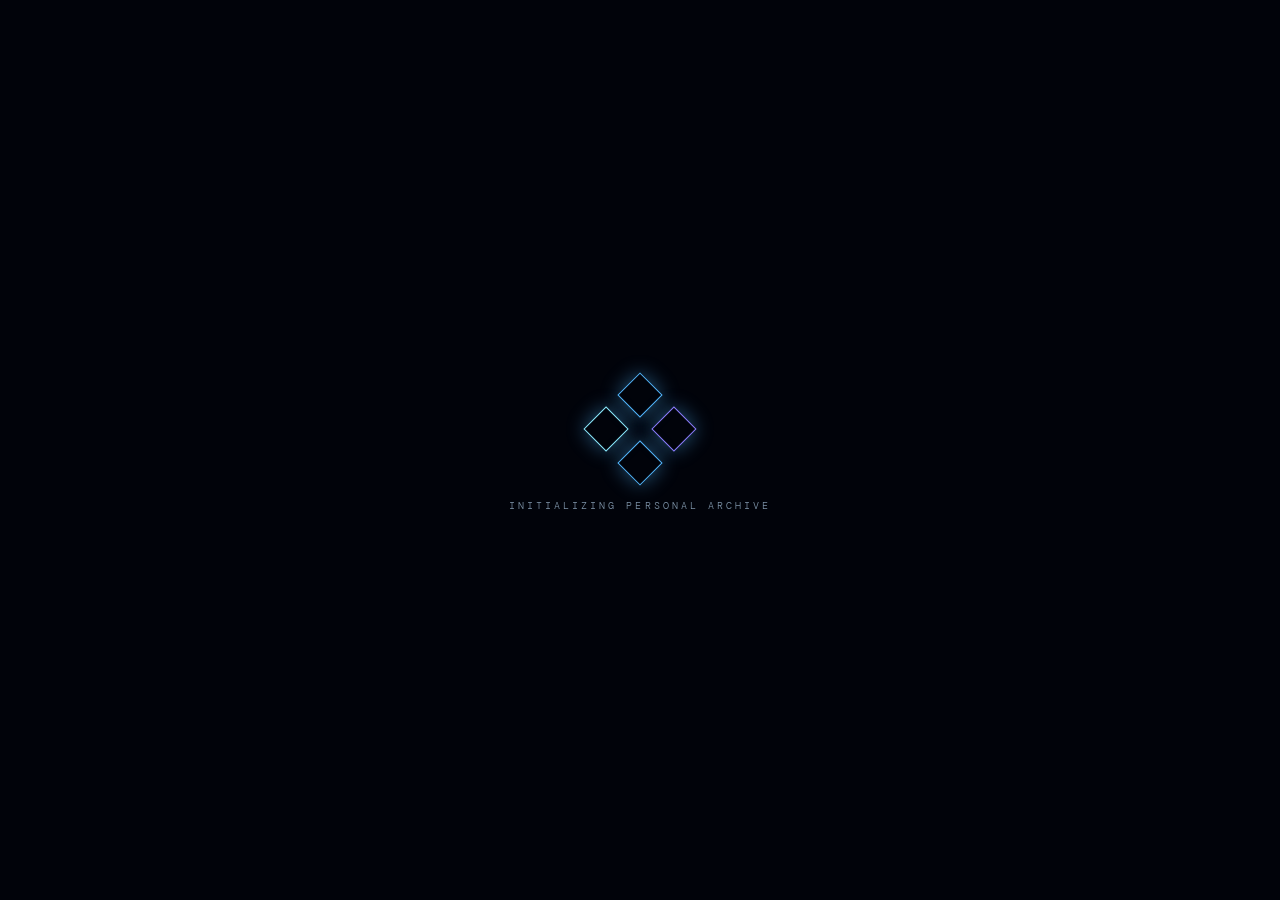
<file: index.html>
<!doctype html>
<html lang="en"><head>
  <meta charset="UTF-8"><meta name="viewport" content="width=device-width, initial-scale=1.0"><meta name="theme-color" content="#020617">
  <meta name="description" content="Dayton Conwell's system dashboard — production software, applied AI, research, and selected work.">
  <meta property="og:title" content="DAYTON / SYSTEM"><meta property="og:description" content="Software engineering, research, and selected work by Dayton Conwell."><meta property="og:type" content="website"><meta property="og:url" content="https://conwelld.github.io/"><meta property="og:image" content="https://conwelld.github.io/og.png">
  <meta name="twitter:card" content="summary_large_image"><meta name="twitter:title" content="DAYTON / SYSTEM"><meta name="twitter:description" content="Software engineering, research, and selected work by Dayton Conwell."><meta name="twitter:image" content="https://conwelld.github.io/og.png">
  <title>DAYTON / SYSTEM</title>
  <link rel="icon" href="favicon.ico" sizes="16x16 32x32 48x48"><link rel="icon" href="favicon.svg" type="image/svg+xml"><link rel="apple-touch-icon" href="apple-touch-icon.png">
  <link rel="preconnect" href="https://fonts.googleapis.com"><link rel="preconnect" href="https://fonts.gstatic.com" crossorigin><link href="https://fonts.googleapis.com/css2?family=DM+Mono:wght@300;400;500&family=Space+Grotesk:wght@300;400;500;600&display=swap" rel="stylesheet">
  <link rel="stylesheet" href="styles.css"><script src="posts.js" defer></script><script src="app.js" defer></script><script src="music.js" defer></script>
</head><body>
  <a class="skip-link" href="#main-content">Skip to content</a>
  <div class="boot-screen" aria-hidden="true"><div class="boot-mark"><span></span><span></span><span></span><span></span></div><p>INITIALIZING PERSONAL ARCHIVE</p></div>
  <div class="ambient" aria-hidden="true"><div class="horizon"></div><div class="orb one"></div><div class="orb two"></div></div>
  <div class="shell">
    <header class="system-bar"><a class="wordmark" href="#home" data-route="home" aria-label="Dayton system home"><span class="wordmark-glyph" aria-hidden="true">D</span><span><strong>DAYTON</strong><small>PERSONAL SYSTEM</small></span></a><a class="now-playing" href="#music" data-route="music" hidden><span class="np-bars" aria-hidden="true"><i></i><i></i><i></i><i></i></span><span class="np-text"><small>NOW PLAYING</small><strong></strong></span></a><div class="system-status"><span class="status-dot" aria-hidden="true"></span><span>ONLINE</span><time id="clock">--:--</time></div></header>
    <nav class="main-nav" aria-label="Main menu">
      <button class="nav-item is-active" type="button" data-route="home" aria-current="page"><span class="nav-symbol home-icon" aria-hidden="true"></span><span>Home</span></button>
      <button class="nav-item" type="button" data-route="projects"><span class="nav-symbol projects-icon" aria-hidden="true"></span><span>Projects</span></button>
      <a class="nav-item" href="gallery.html"><span class="nav-symbol gallery-icon" aria-hidden="true"></span><span>Gallery</span></a>
      <button class="nav-item" type="button" data-route="blog"><span class="nav-symbol blog-icon" aria-hidden="true"></span><span>Blog</span></button>
      <button class="nav-item" type="button" data-route="music"><span class="nav-symbol music-icon" aria-hidden="true"></span><span>Music</span></button>
      <button class="nav-item" type="button" data-route="profile"><span class="nav-symbol profile-icon" aria-hidden="true"></span><span>Profile</span></button>
      <button class="nav-item" type="button" data-route="connect"><span class="nav-symbol connect-icon" aria-hidden="true"></span><span>Connect</span></button>
    </nav>
    <main id="main-content" tabindex="-1">
      <section class="screen is-active" id="home" data-screen="home" aria-labelledby="home-title">
        <div class="home-layout">
          <div class="hero-copy">
            <p class="eyebrow"><span>PLAYER 01</span> / SOFTWARE DEVELOPER</p>
            <h1 id="home-title">Dayton<br><em>Conwell</em></h1>
            <p class="hero-intro">I build production web systems, research the seams between code and data, and design tools that help people learn.</p>
            <div class="hero-actions">
              <button class="console-button primary" type="button" data-route="projects"><span class="button-icon cross" aria-hidden="true"></span>Load projects</button>
              <button class="console-button" type="button" data-route="profile"><span class="button-icon circle" aria-hidden="true"></span>View profile</button>
              <a class="console-button" href="gallery.html"><span class="button-icon gallery-icon" aria-hidden="true"></span>Walk the gallery</a>
            </div>
          </div>
          <aside class="now-panel" aria-label="Current status">
            <div class="panel-number">01</div><p class="panel-label">CURRENT QUEST</p>
            <h2>Building safer practice for technical interviews.</h2>
            <p>Rung combines timed coding sessions, skill diagnostics, and an AI interviewer designed to guide without giving answers away.</p>
            <div class="signal-line"><span></span></div>
            <dl class="quick-stats"><div><dt>Base</dt><dd>Berea College</dd></div><div><dt>Grad</dt><dd>May 2028</dd></div><div><dt>Focus</dt><dd>Applied AI</dd></div></dl>
          </aside>
        </div>
        <button class="next-prompt" type="button" data-route="projects"><span>Browse archive</span><span aria-hidden="true">→</span></button>
      </section>
      <section class="screen" id="projects" data-screen="projects" aria-labelledby="projects-title" hidden>
        <div class="section-heading"><div><p class="eyebrow"><span>MEMORY ARCHIVE</span> / 04 SLOTS</p><h2 id="projects-title">Selected work</h2></div><p>Choose a save slot to inspect the build.</p></div>
        <div class="project-browser">
          <div class="project-list" role="list" aria-label="Projects">
            <button class="project-slot is-selected" type="button" role="listitem" data-project="rung" aria-pressed="true"><span class="slot-index">01</span><span class="slot-mark square" aria-hidden="true"></span><span class="slot-copy"><strong>Rung</strong><small>AI interview platform · 2026</small></span><span class="slot-arrow" aria-hidden="true">›</span></button>
            <button class="project-slot" type="button" role="listitem" data-project="ssdt" aria-pressed="false"><span class="slot-index">02</span><span class="slot-mark triangle" aria-hidden="true"></span><span class="slot-copy"><strong>SSDT Systems</strong><small>Two production apps · Team</small></span><span class="slot-arrow" aria-hidden="true">›</span></button>
            <button class="project-slot" type="button" role="listitem" data-project="orm" aria-pressed="false"><span class="slot-index">03</span><span class="slot-mark circle" aria-hidden="true"></span><span class="slot-copy"><strong>ORM Research</strong><small>CS capstone · Active</small></span><span class="slot-arrow" aria-hidden="true">›</span></button>
            <button class="project-slot" type="button" role="listitem" data-project="neetcode" aria-pressed="false"><span class="slot-index">04</span><span class="slot-mark cross" aria-hidden="true"></span><span class="slot-copy"><strong>NeetCode Archive</strong><small>Python · Public repo</small></span><span class="slot-arrow" aria-hidden="true">›</span></button>
          </div>
          <article class="project-detail" aria-live="polite">
            <div class="project-visual" aria-hidden="true"><div class="project-emblem"><span></span><i></i></div><span class="visual-code">RUNG_01</span></div>
            <div class="project-copy"><p class="project-kicker">APPLIED AI / PERSONAL PROJECT</p><h3>Rung</h3><p class="project-summary">A timed mock coding interview platform with skill diagnostics and an AI interviewer that guides students without revealing solutions.</p><ul class="project-points"><li>Zero answer leaks across a 177-case adversarial suite</li><li>Reduced projected API cost by 90%</li><li>100+ offline tests with external calls stubbed</li></ul><div class="tag-list" aria-label="Technologies"><span>Python</span><span>Flask</span><span>Peewee</span><span>SQLite</span><span>Anthropic API</span></div><p class="project-note">Built and deployed in August 2026.</p></div>
          </article>
        </div>
      </section>
      <section class="screen" id="blog" data-screen="blog" aria-labelledby="blog-title" hidden>
        <div class="blog-index">
          <div class="section-heading"><div><p class="eyebrow"><span>DEV LOG</span> / <b class="blog-count">00 ENTRIES</b></p><h2 id="blog-title">Blog</h2></div><p>Biweekly entries for my open source software engineering course.</p></div>
          <ol class="post-list" aria-label="Blog posts"></ol>
        </div>
        <article class="post-view" aria-labelledby="post-title" hidden>
          <a class="post-back" href="#blog"><span aria-hidden="true">‹</span>All entries</a>
          <header class="post-header"><p class="project-kicker"></p><h3 id="post-title" tabindex="-1"></h3><dl class="post-meta"></dl><div class="tag-list" aria-label="Topics"></div></header>
          <details class="post-prompt"><summary>Assignment prompt</summary><div class="post-prompt-body"></div></details>
          <div class="post-body"></div>
          <nav class="post-pager" aria-label="More entries"></nav>
        </article>
      </section>
      <section class="screen music-screen" id="music" data-screen="music" aria-labelledby="music-title" hidden>
        <canvas class="music-canvas" aria-hidden="true"></canvas>
        <div class="music-layout">
          <div class="music-top">
            <p class="eyebrow"><span>AUDIO PLAYER</span> / <b class="music-state">OFFLINE</b></p>
            <div class="music-modes" role="group" aria-label="Visualizer style"><button type="button" data-mode="wave" aria-pressed="true">Wave</button><button type="button" data-mode="scope" aria-pressed="false">Scope</button><button type="button" data-mode="spectrum" aria-pressed="false">Spectrum</button></div>
          </div>
          <div class="track-card">
            <div class="track-art"><img alt="" hidden><span class="track-disc" aria-hidden="true"></span></div>
            <div class="track-copy"><h2 id="music-title" class="track-title">Nothing playing right now</h2><p class="track-artist">Signal idle</p><p class="track-album" hidden></p><a class="track-source" target="_blank" rel="noreferrer" hidden>View on Last.fm ↗</a><a class="track-credit" href="https://www.last.fm" target="_blank" rel="noreferrer">Powered by AudioScrobbler</a></div>
          </div>
        </div>
      </section>
      <section class="screen" id="profile" data-screen="profile" aria-labelledby="profile-title" hidden>
        <div class="section-heading"><div><p class="eyebrow"><span>PLAYER PROFILE</span> / DAYTON.CONWELL</p><h2 id="profile-title">About this player</h2></div><p>Student, builder, researcher, teammate.</p></div>
        <div class="profile-grid">
          <article class="profile-card bio-card">
            <div class="avatar-monogram" aria-hidden="true"><span>DC</span></div>
            <div><p class="panel-label">ORIGIN STORY</p><h3>Curious about how software works—and who it works for.</h3><p>I'm a Computer &amp; Information Science student at Berea College, graduating in May 2028. I build production web systems, research object-relational mapping, and coach students through software design and debugging.</p></div>
          </article>
          <article class="profile-card experience-card">
            <p class="panel-label">ACTIVE ROLES</p>
            <div class="timeline-item"><span>2026</span><div><h3>Software Developer</h3><p>Berea College IS&amp;S · Jun–Aug</p></div></div>
            <div class="timeline-item"><span>NOW</span><div><h3>Teaching Assistant</h3><p>Software Design &amp; Implementation · 100+ students coached</p></div></div>
            <div class="timeline-item"><span>2028</span><div><h3>B.A. Computer &amp; Information Science</h3><p>Berea College · Expected May</p></div></div>
          </article>
          <article class="profile-card stack-card"><p class="panel-label">EQUIPMENT / TECH STACK</p><div class="stack-groups"><div><span>Languages</span><p>Python · Java · C · C++ · JavaScript · SQL · HTML/CSS</p></div><div><span>Systems</span><p>Flask · Peewee · Jinja · MySQL · SQLite · REST APIs</p></div><div><span>Delivery</span><p>GitHub Actions · Docker · Gunicorn · Render · Linux · Unit Testing</p></div></div></article>
          <article class="profile-card focus-card"><p class="panel-label">PROOF POINTS / VERIFIED</p><div class="focus-ring" aria-hidden="true"><span>04</span></div><ul><li>100+ students coached</li><li>2 production applications</li><li>177 adversarial AI tests</li><li>90% projected API savings</li></ul></article>
        </div>
      </section>
      <section class="screen" id="connect" data-screen="connect" aria-labelledby="connect-title" hidden>
        <div class="connect-layout">
          <div><p class="eyebrow"><span>NETWORK LINK</span> / OPEN CHANNEL</p><h2 id="connect-title">Let's build<br>something <em>useful.</em></h2><p class="connect-intro">Questions, opportunities, strange ideas—reach out on one of my public channels.</p></div>
          <div class="connection-list">
            <a href="https://www.linkedin.com/in/dayton-conwell/" target="_blank" rel="noreferrer"><span class="connection-icon">in</span><span><small>LINKEDIN</small><strong>dayton-conwell</strong></span><i aria-hidden="true">↗</i></a>
            <a href="https://github.com/conwelld" target="_blank" rel="noreferrer"><span class="connection-icon">git</span><span><small>GITHUB</small><strong>@conwelld</strong></span><i aria-hidden="true">↗</i></a>
          </div>
        </div>
      </section>
    </main>
    <footer class="control-hints" aria-label="Controls"><span><i class="hint-cross" aria-hidden="true"></i>Select</span><span><i class="hint-circle" aria-hidden="true"></i>Navigate</span><span class="footer-id">DC_OS · BUILD 2026.08</span></footer>
  </div>
</body></html>
</file>
<file: styles.css>
:root{color-scheme:dark;--bg:#020617;--cyan:#8cecff;--blue:#53b8ff;--violet:#8d7dff;--white:#f5fbff;--muted:#8ba3ba;--line:rgba(142,209,255,.16);--glass:rgba(6,17,37,.64);--display:"Space Grotesk",system-ui,sans-serif;--mono:"DM Mono",ui-monospace,monospace;--ease:cubic-bezier(.16,1,.3,1)}
*{box-sizing:border-box}html{scroll-behavior:smooth}body{margin:0;min-width:320px;min-height:100vh;overflow-x:hidden;background:var(--bg);color:var(--white);font-family:var(--display);-webkit-font-smoothing:antialiased}button,a{font:inherit}button{color:inherit}a{color:inherit;text-decoration:none}::selection{background:var(--cyan);color:var(--bg)}
.skip-link{position:fixed;z-index:1000;top:1rem;left:1rem;padding:.75rem 1rem;transform:translateY(-160%);background:white;color:var(--bg)}.skip-link:focus{transform:none}
.boot-screen{position:fixed;z-index:100;inset:0;display:grid;place-content:center;justify-items:center;gap:2rem;background:#01030a;transition:opacity .65s,visibility .65s}.boot-screen.is-complete{visibility:hidden;opacity:0}.boot-screen p{margin:0;color:#7f95aa;font:300 .63rem/1 var(--mono);letter-spacing:.3em}.boot-mark{position:relative;width:5rem;height:5rem;transform:rotate(45deg);animation:boot-turn 1.8s var(--ease) both}.boot-mark span{position:absolute;width:2rem;height:2rem;border:1px solid var(--blue);box-shadow:0 0 1.25rem rgba(83,184,255,.45)}.boot-mark span:nth-child(1){inset:0 auto auto 0}.boot-mark span:nth-child(2){inset:0 0 auto auto;border-color:var(--violet)}.boot-mark span:nth-child(3){inset:auto auto 0 0;border-color:var(--cyan)}.boot-mark span:nth-child(4){inset:auto 0 0 auto}@keyframes boot-turn{from{transform:rotate(0) scale(.45);filter:blur(7px);opacity:0}65%{filter:none;opacity:1}to{transform:rotate(45deg)}}
.ambient{position:fixed;z-index:-1;inset:0;overflow:hidden;background:radial-gradient(circle at 78% 44%,rgba(36,106,186,.15),transparent 29%),radial-gradient(circle at 20% 78%,rgba(80,66,156,.12),transparent 32%),linear-gradient(145deg,#02030c,#041126 53%,#020611)}.ambient:before{content:"";position:absolute;inset:0;opacity:.22;background-image:linear-gradient(rgba(116,180,224,.045) 1px,transparent 1px),linear-gradient(90deg,rgba(116,180,224,.04) 1px,transparent 1px);background-size:72px 72px;mask-image:linear-gradient(transparent,#000 34%);transform:perspective(500px) rotateX(58deg) scale(1.8) translateY(23%);transform-origin:center bottom}.ambient:after{content:"";position:absolute;inset:0;opacity:.1;background:repeating-linear-gradient(transparent 0,transparent 3px,#a5dfff 4px);mix-blend-mode:overlay}.horizon{position:absolute;left:-10%;top:57%;width:120%;height:1px;background:linear-gradient(90deg,transparent,rgba(114,201,255,.22),transparent);box-shadow:0 0 4rem 1rem rgba(59,139,218,.15)}.orb{position:absolute;border:1px solid rgba(127,206,255,.13);border-radius:50%;animation:drift 18s ease-in-out infinite alternate}.orb:before,.orb:after{content:"";position:absolute;inset:12%;border:inherit;border-radius:inherit}.orb:after{inset:28%}.orb.one{right:-8vw;top:18vh;width:32vw;aspect-ratio:1}.orb.two{left:12vw;bottom:-21vw;width:38vw;aspect-ratio:1;border-color:rgba(145,115,255,.1);animation-duration:24s}@keyframes drift{to{transform:translate(2.5vw,-2.2vh) rotate(12deg)}}
.shell{display:grid;grid-template-columns:8.75rem minmax(0,1fr);grid-template-rows:5.5rem minmax(0,1fr) 3.5rem;min-height:100svh;padding:0 4vw}.system-bar{grid-column:1/-1;display:flex;align-items:center;justify-content:space-between;border-bottom:1px solid var(--line)}.wordmark{display:inline-flex;align-items:center;gap:.85rem}.wordmark-glyph{display:grid;place-items:center;width:2.1rem;height:2.1rem;transform:rotate(45deg);border:1px solid rgba(121,206,255,.6);color:var(--cyan);font:500 .72rem/1 var(--mono);box-shadow:inset 0 0 1rem rgba(83,184,255,.12),0 0 1.25rem rgba(83,184,255,.1)}.wordmark>span:last-child{display:grid;gap:.12rem}.wordmark strong{font-size:.8rem;letter-spacing:.22em}.wordmark small,.system-status{color:var(--muted);font:300 .58rem/1.3 var(--mono);letter-spacing:.14em}.system-status{display:flex;align-items:center;gap:.7rem}.system-status time{min-width:3.5rem;margin-left:.65rem;color:var(--white);font-size:.72rem}.status-dot{width:.4rem;height:.4rem;background:#62f5ca;border-radius:50%;box-shadow:0 0 .65rem #62f5ca}
.main-nav{display:flex;flex-direction:column;justify-content:center;gap:.45rem;padding-right:2rem}.nav-item{position:relative;display:grid;grid-template-columns:2rem 1fr;align-items:center;gap:.8rem;width:100%;padding:.8rem .25rem;border:0;background:transparent;color:#718aa2;font:400 .68rem/1 var(--mono);letter-spacing:.06em;text-align:left;cursor:pointer;transition:.25s var(--ease)}.nav-item:hover,.nav-item:focus-visible,.nav-item.is-active{color:var(--white);transform:translateX(.35rem)}.nav-item:focus-visible{outline:1px solid var(--cyan);outline-offset:4px}.nav-item.is-active:after{content:"";position:absolute;right:-2rem;width:1px;height:2rem;background:var(--cyan);box-shadow:0 0 1.2rem var(--blue)}.nav-symbol{position:relative;justify-self:center;width:.95rem;height:.95rem;opacity:.65}.nav-item.is-active .nav-symbol,.nav-item:hover .nav-symbol{opacity:1;filter:drop-shadow(0 0 .5rem var(--blue))}.home-icon{border:1px solid var(--cyan);transform:rotate(45deg)}.projects-icon{border:1px solid #a99cff}.projects-icon:after{content:"";position:absolute;inset:3px;border:inherit}.profile-icon{border:1px solid #ff8eb8;border-radius:50%}.connect-icon:before,.connect-icon:after,.cross:before,.cross:after,.hint-cross:before,.hint-cross:after{content:"";position:absolute;top:50%;left:0;width:100%;height:1px;background:#7dffd6;transform:rotate(45deg)}.connect-icon:after,.cross:after,.hint-cross:after{transform:rotate(-45deg)}
main{position:relative;min-width:0;min-height:0}.screen{position:absolute;inset:0;padding:clamp(2rem,5.5vh,4.5rem) 0 2rem clamp(2rem,4.2vw,5rem);overflow-y:auto;scrollbar-width:thin;scrollbar-color:rgba(102,193,255,.3) transparent}.screen.is-entering>*{animation:screen-in .62s var(--ease) both}@keyframes screen-in{from{opacity:0;transform:translateY(1.3rem);filter:blur(4px)}to{opacity:1;transform:none;filter:none}}
.home-layout{display:grid;grid-template-columns:minmax(0,1.25fr) minmax(17rem,.68fr);align-items:center;gap:clamp(3rem,8vw,9rem);min-height:calc(100% - 3rem)}.eyebrow,.panel-label,.project-kicker{margin:0 0 1.5rem;color:var(--muted);font:400 .62rem/1.4 var(--mono);letter-spacing:.17em}.eyebrow span{color:var(--cyan)}.hero-copy h1,.section-heading h2,.connect-layout h2{margin:0;max-width:9ch;font-size:clamp(4rem,8vw,8.5rem);font-weight:300;line-height:.82;letter-spacing:-.075em}.hero-copy h1 em,.connect-layout h2 em{color:var(--cyan);font-style:normal;text-shadow:0 0 2.5rem rgba(83,184,255,.25)}.hero-intro{max-width:35rem;margin:2rem 0 0;color:#adbdcb;font-size:clamp(1rem,1.45vw,1.25rem);font-weight:300;line-height:1.65}.hero-actions{display:flex;flex-wrap:wrap;gap:.85rem;margin-top:2.4rem}.console-button{display:inline-flex;align-items:center;gap:.75rem;padding:.9rem 1.15rem;border:1px solid rgba(129,197,236,.2);background:rgba(5,18,39,.6);font:400 .67rem/1 var(--mono);letter-spacing:.06em;cursor:pointer;backdrop-filter:blur(12px);transition:.25s var(--ease)}.console-button:hover,.console-button:focus-visible{transform:translateY(-2px);border-color:rgba(126,219,255,.65);background:rgba(14,44,79,.7);outline:0}.console-button.primary{border-color:rgba(76,189,255,.48)}.button-icon{position:relative;width:.75rem;height:.75rem}.cross:before,.cross:after{background:var(--blue)}.circle{border:1px solid #ff8eb8;border-radius:50%}
.now-panel{position:relative;max-width:27rem;padding:2rem;border:1px solid var(--line);background:linear-gradient(145deg,rgba(13,36,69,.54),rgba(2,8,22,.5));box-shadow:0 2rem 6rem rgba(0,0,0,.2),inset 0 0 4rem rgba(69,139,208,.035);backdrop-filter:blur(18px)}.now-panel:before{content:"";position:absolute;top:-1px;left:-1px;width:3rem;height:1px;background:var(--cyan);box-shadow:0 0 1rem var(--blue)}.panel-number{position:absolute;top:1.1rem;right:1.25rem;color:rgba(140,236,255,.18);font:300 3.5rem/1 var(--mono)}.now-panel h2{max-width:11ch;margin:3.7rem 0 1rem;font-size:clamp(1.8rem,3vw,2.8rem);font-weight:400;line-height:1.08;letter-spacing:-.045em}.now-panel>p:not(.panel-label){color:var(--muted);font-size:.9rem;line-height:1.7}.signal-line{height:1px;margin:1.8rem 0;overflow:hidden;background:rgba(131,198,235,.14)}.signal-line span{display:block;width:32%;height:100%;background:var(--cyan);box-shadow:0 0 .75rem var(--blue);animation:signal 3.5s ease-in-out infinite alternate}@keyframes signal{to{transform:translateX(210%)}}.quick-stats{display:grid;gap:.8rem;margin:0}.quick-stats div{display:flex;justify-content:space-between;gap:1rem}.quick-stats dt,.quick-stats dd{margin:0;font:400 .63rem/1.4 var(--mono)}.quick-stats dt{color:#617d96;text-transform:uppercase}.quick-stats dd{color:#c5d6e3;text-align:right}.next-prompt{position:absolute;right:0;bottom:.5rem;display:flex;gap:1.2rem;padding:.75rem 0;border:0;background:transparent;color:var(--muted);font:400 .62rem/1 var(--mono);letter-spacing:.08em;cursor:pointer}.next-prompt:hover,.next-prompt:focus-visible{color:white;outline:0}.next-prompt span:last-child{color:var(--cyan);transition:.2s}.next-prompt:hover span:last-child{transform:translateX(.35rem)}
.section-heading{display:flex;align-items:end;justify-content:space-between;gap:3rem;margin-bottom:clamp(2rem,5vh,4rem)}.section-heading h2{max-width:none;font-size:clamp(3rem,6vw,6.25rem)}.section-heading>p{max-width:21rem;margin:0 0 .5rem;color:var(--muted);font-size:.82rem;line-height:1.6;text-align:right}.control-hints{grid-column:1/-1;display:flex;align-items:center;gap:1.4rem;border-top:1px solid var(--line);color:#5f798e;font:300 .55rem/1 var(--mono);letter-spacing:.05em}.control-hints>span{display:inline-flex;align-items:center;gap:.45rem}.control-hints i{position:relative;display:inline-block;width:.5rem;height:.5rem}.hint-circle{border:1px solid #ff8eb8;border-radius:50%}.hint-cross:before,.hint-cross:after{background:var(--blue)}.footer-id{margin-left:auto;letter-spacing:.12em}
.project-browser{display:grid;grid-template-columns:minmax(18rem,.72fr) minmax(30rem,1.45fr);gap:clamp(2rem,4vw,5rem)}.project-list{display:flex;flex-direction:column;gap:.4rem}.project-slot{position:relative;display:grid;grid-template-columns:1.8rem 1.5rem minmax(0,1fr) auto;align-items:center;gap:.9rem;min-height:4.7rem;padding:.65rem .9rem;border:1px solid transparent;background:transparent;text-align:left;cursor:pointer;transition:.25s var(--ease)}.project-slot:hover,.project-slot:focus-visible,.project-slot.is-selected{border-color:rgba(112,196,247,.2);background:rgba(11,34,63,.55);transform:translateX(.3rem);outline:0}.project-slot.is-selected:before{content:"";position:absolute;left:-1px;width:2px;height:55%;background:var(--cyan);box-shadow:0 0 1rem var(--blue)}.slot-index{color:#4f6b82;font:300 .59rem/1 var(--mono)}.slot-mark{position:relative;justify-self:center;width:.78rem;height:.78rem}.square{border:1px solid #769cff}.triangle{width:0;height:0;border-right:.42rem solid transparent;border-bottom:.72rem solid #7dffd6;border-left:.42rem solid transparent}.slot-copy{display:grid;gap:.35rem;min-width:0}.slot-copy strong{overflow:hidden;font-size:.86rem;font-weight:500;text-overflow:ellipsis;white-space:nowrap}.slot-copy small{color:#6f899f;font:300 .58rem/1 var(--mono);letter-spacing:.04em}.slot-arrow{color:#53738c;font-size:1.4rem}.project-slot.is-selected .slot-arrow{color:var(--cyan)}
.project-detail{display:grid;grid-template-columns:minmax(12rem,.8fr) minmax(18rem,1fr);gap:clamp(2rem,3.5vw,4rem);min-height:25rem;padding:clamp(1.5rem,3vw,3rem);border:1px solid var(--line);background:linear-gradient(135deg,rgba(13,38,72,.6),rgba(2,8,22,.6));backdrop-filter:blur(18px)}.project-detail.is-updating .project-copy,.project-detail.is-updating .project-visual{animation:detail-in .42s var(--ease) both}@keyframes detail-in{from{opacity:0;transform:translateX(.8rem)}}.project-visual{position:relative;display:grid;place-items:center;min-height:18rem;overflow:hidden;border:1px solid rgba(129,201,245,.12);background:radial-gradient(circle,rgba(45,121,201,.23),transparent 52%),linear-gradient(145deg,rgba(32,91,146,.2),rgba(2,9,22,.2))}.project-visual:before,.project-visual:after{content:"";position:absolute;width:70%;aspect-ratio:1;border:1px solid rgba(124,209,255,.14);transform:rotate(45deg)}.project-visual:after{width:48%;border-color:rgba(143,123,255,.16);transform:rotate(-12deg)}.project-emblem{position:relative;z-index:1;width:4.4rem;height:4.4rem;border:1px solid var(--cyan);transform:rotate(45deg);box-shadow:0 0 3rem rgba(83,184,255,.3),inset 0 0 2rem rgba(83,184,255,.12)}.project-emblem span,.project-emblem i{position:absolute;background:var(--cyan);opacity:.8}.project-emblem span{top:50%;left:-35%;width:170%;height:1px}.project-emblem i{top:-35%;left:50%;width:1px;height:170%}.visual-code{position:absolute;right:1rem;bottom:.8rem;color:#547189;font:300 .55rem/1 var(--mono);letter-spacing:.1em}
.project-copy{align-self:center}.project-kicker{color:var(--cyan);margin-bottom:1rem}.project-copy h3{margin:0;font-size:clamp(2rem,3.4vw,3.6rem);font-weight:400;line-height:1;letter-spacing:-.05em}.project-summary{margin:1.2rem 0;color:#a8b9c8;font-size:.9rem;line-height:1.65}.project-points{display:grid;gap:.55rem;margin:0;padding:0;list-style:none}.project-points li{position:relative;padding-left:1.2rem;color:#7f99af;font:300 .68rem/1.5 var(--mono)}.project-points li:before{content:"";position:absolute;top:.55em;left:0;width:.35rem;height:.35rem;border:1px solid var(--blue);transform:rotate(45deg)}.tag-list{display:flex;flex-wrap:wrap;gap:.45rem;margin:1.5rem 0 0}.tag-list span{padding:.35rem .55rem;border:1px solid rgba(125,194,235,.16);color:#8daabd;font:300 .55rem/1 var(--mono)}.project-note{margin:1rem 0 0;color:#506b82;font:300 .57rem/1.5 var(--mono)}.project-link{display:inline-flex;margin-top:1.35rem;color:var(--cyan);font:400 .62rem/1 var(--mono)}.project-link:hover{text-decoration:underline;text-underline-offset:.3rem}
.profile-grid{display:grid;grid-template-columns:repeat(12,1fr);gap:1rem}.profile-card{position:relative;padding:clamp(1.5rem,2.5vw,2.5rem);overflow:hidden;border:1px solid var(--line);background:rgba(5,17,37,.56);backdrop-filter:blur(15px)}.profile-card:after{content:"";position:absolute;right:-4rem;bottom:-4rem;width:9rem;height:9rem;border:1px solid rgba(112,195,241,.08);transform:rotate(45deg)}.bio-card{grid-column:span 7;display:grid;grid-template-columns:auto 1fr;gap:2rem}.experience-card{grid-column:span 5}.stack-card{grid-column:span 7}.focus-card{grid-column:span 5;display:grid;grid-template-columns:1fr auto;align-items:end;gap:1rem}.focus-card .panel-label{grid-column:1/-1}.avatar-monogram{display:grid;place-items:center;width:clamp(6rem,9vw,9rem);aspect-ratio:1;border:1px solid rgba(121,206,255,.2);background:radial-gradient(circle,rgba(50,143,220,.18),transparent 68%);transform:rotate(45deg)}.avatar-monogram:before{content:"";position:absolute;inset:15%;border:1px solid rgba(146,123,255,.22)}.avatar-monogram span{transform:rotate(-45deg);color:var(--cyan);font:300 clamp(1rem,2vw,1.6rem)/1 var(--mono);letter-spacing:.1em}.profile-card h3{margin:0 0 .8rem;font-size:1.15rem;font-weight:400;line-height:1.35}.profile-card p:not(.panel-label){margin:0;color:#839aae;font-size:.82rem;line-height:1.7}.timeline-item{display:grid;grid-template-columns:3rem 1fr;gap:1rem;padding:1rem 0;border-top:1px solid var(--line)}.timeline-item>span{color:var(--cyan);font:300 .56rem/1.5 var(--mono)}.timeline-item h3{margin:0 0 .15rem;font-size:.87rem}.timeline-item p{font-size:.68rem!important}.stack-groups{display:grid;gap:1.15rem}.stack-groups div{display:grid;grid-template-columns:minmax(5.5rem,.25fr) 1fr;gap:1rem;padding-top:.9rem;border-top:1px solid var(--line)}.stack-groups span{color:var(--cyan);font:300 .59rem/1.6 var(--mono);text-transform:uppercase}.stack-groups p{font:300 .68rem/1.65 var(--mono)!important}.focus-ring{display:grid;place-items:center;width:6.5rem;aspect-ratio:1;border:1px solid rgba(133,215,255,.25);border-radius:50%;box-shadow:inset 0 0 2rem rgba(69,151,224,.08)}.focus-ring:before{content:"";position:absolute;width:4.8rem;aspect-ratio:1;border:1px dashed rgba(145,122,255,.3);border-radius:50%;animation:ring-spin 16s linear infinite}.focus-ring span{color:var(--cyan);font:300 1.5rem/1 var(--mono)}@keyframes ring-spin{to{transform:rotate(360deg)}}.focus-card ul{display:grid;gap:.55rem;margin:0;padding:0;list-style:none}.focus-card li{color:#97aabd;font:300 .65rem/1.4 var(--mono)}
.connect-layout{display:grid;grid-template-columns:minmax(0,1fr) minmax(24rem,.8fr);align-items:center;gap:clamp(4rem,10vw,10rem);min-height:100%}.connect-layout h2{max-width:10ch;font-size:clamp(3.5rem,7vw,7rem)}.connect-intro{max-width:28rem;margin:2rem 0 0;color:var(--muted);font-size:1rem;line-height:1.7}.connection-list{display:flex;flex-direction:column}.connection-list a{display:grid;grid-template-columns:3rem 1fr auto;align-items:center;gap:1rem;padding:1.35rem .5rem;border-bottom:1px solid var(--line);transition:.25s var(--ease)}.connection-list a:first-child{border-top:1px solid var(--line)}.connection-list a:hover,.connection-list a:focus-visible{padding-right:1rem;padding-left:1rem;background:rgba(12,42,73,.45);outline:0}.connection-icon{display:grid;place-items:center;width:2.5rem;height:2.5rem;border:1px solid rgba(119,201,247,.25);color:var(--cyan);font:300 .62rem/1 var(--mono)}.connection-list a>span:nth-child(2){display:grid;gap:.3rem}.connection-list small{color:#547087;font:300 .52rem/1 var(--mono);letter-spacing:.15em}.connection-list strong{font-size:.85rem;font-weight:400}.connection-list i{color:var(--cyan);font-style:normal}
[hidden]{display:none!important}.blog-icon{background:url("data:image/svg+xml,%3Csvg xmlns='http://www.w3.org/2000/svg' viewBox='0 0 16 16'%3E%3Cpath d='M8 1.6 15.2 14.4H.8z' fill='none' stroke='%237dffd6'/%3E%3C/svg%3E") center/contain no-repeat}.blog-count{font-weight:inherit}
.gallery-icon{background:url("data:image/svg+xml,%3Csvg xmlns='http://www.w3.org/2000/svg' viewBox='0 0 16 16' fill='none' stroke='%23ff8eb8' stroke-linejoin='round'%3E%3Crect x='1.5' y='2.5' width='13' height='11'/%3E%3Cpath d='M3.5 11.5 6.6 7.4 9 10.2l1.7-1.9 1.8 3.2'/%3E%3Ccircle cx='11.2' cy='5.6' r='1'/%3E%3C/svg%3E") center/contain no-repeat}
.post-list{display:grid;gap:.5rem;max-width:64rem;margin:0;padding:0;list-style:none}.post-card{position:relative;display:grid;grid-template-columns:1.8rem minmax(0,1fr) auto 1rem;align-items:center;gap:1.4rem;padding:1.5rem 1.4rem;border:1px solid var(--line);background:rgba(5,17,37,.5);backdrop-filter:blur(15px);transition:.25s var(--ease)}.post-card:hover,.post-card:focus-visible{border-color:rgba(112,196,247,.34);background:rgba(11,34,63,.62);transform:translateX(.3rem);outline:0}.post-card:hover:before,.post-card:focus-visible:before{content:"";position:absolute;top:22%;left:-1px;width:2px;height:56%;background:var(--cyan);box-shadow:0 0 1rem var(--blue)}.post-card .slot-arrow{grid-column:4}.post-card:hover .slot-arrow,.post-card:focus-visible .slot-arrow{color:var(--cyan)}.post-card-copy{display:grid;gap:.6rem;min-width:0}.post-card-copy small{color:var(--cyan);font:300 .58rem/1 var(--mono);letter-spacing:.14em}.post-card-copy strong{font-size:clamp(1.2rem,1.9vw,1.6rem);font-weight:400;line-height:1.15;letter-spacing:-.035em}.post-card-copy span{max-width:44rem;color:#7f99af;font-size:.82rem;line-height:1.65}.post-card-points{grid-column:3;display:grid;justify-items:center;gap:.4rem;min-width:4.6rem;padding:.75rem .5rem;border:1px solid rgba(125,194,235,.16)}.post-card-points b{color:var(--cyan);font:300 1.55rem/1 var(--mono)}.post-card-points small{color:#6f899f;font:300 .5rem/1 var(--mono);letter-spacing:.12em}.post-empty{padding:2rem 1.4rem;border:1px dashed var(--line);color:var(--muted);font:300 .68rem/1.5 var(--mono)}
.post-view{max-width:46rem}.post-back{display:inline-flex;align-items:center;gap:.6rem;margin-bottom:2.5rem;color:var(--muted);font:400 .62rem/1 var(--mono);letter-spacing:.1em;text-transform:uppercase}.post-back span{color:var(--cyan);font-size:1.05rem;transition:.2s}.post-back:hover,.post-back:focus-visible{color:var(--white);outline:0}.post-back:hover span{transform:translateX(-.3rem)}.post-header h3{margin:0;font-size:clamp(2.4rem,5vw,4.4rem);font-weight:300;line-height:.98;letter-spacing:-.055em}.post-header h3:focus{outline:0}.post-meta{display:flex;flex-wrap:wrap;margin:2rem 0 0;border-top:1px solid var(--line);border-bottom:1px solid var(--line)}.post-meta div{display:grid;gap:.5rem;margin-right:2rem;padding:1rem 2rem 1rem 0;border-right:1px solid var(--line)}.post-meta div:last-child{margin-right:0;border-right:0}.post-meta dt{color:#617d96;font:400 .55rem/1 var(--mono);letter-spacing:.14em;text-transform:uppercase}.post-meta dd{margin:0;color:#c5d6e3;font:400 .78rem/1 var(--mono)}.post-meta dd.is-stat{color:var(--cyan);text-shadow:0 0 1rem rgba(83,184,255,.4)}.post-header .tag-list{margin-top:1.25rem}
.post-prompt{margin-top:2rem;border:1px solid var(--line);background:rgba(5,17,37,.5);backdrop-filter:blur(15px)}.post-prompt summary{display:flex;align-items:center;gap:.75rem;padding:1rem 1.2rem;color:var(--muted);font:400 .6rem/1 var(--mono);letter-spacing:.14em;text-transform:uppercase;list-style:none;cursor:pointer}.post-prompt summary::-webkit-details-marker{display:none}.post-prompt summary:before{content:"+";width:.8rem;color:var(--cyan);font-size:.9rem}.post-prompt[open] summary:before{content:"−"}.post-prompt summary:hover,.post-prompt summary:focus-visible{color:var(--white);outline:0}.post-prompt-body{padding:0 1.2rem 1.2rem}.post-prompt-body ul{margin:0}.post-prompt-body li,.post-prompt-body p{color:#8ba3ba;font-size:.85rem}
.post-body{margin-top:2.75rem}.post-body p,.post-body li,.post-prompt-body p,.post-prompt-body li{line-height:1.85}.post-body p{margin:0 0 1.4em;color:#b6c5d2;font-size:clamp(1rem,1.15vw,1.08rem)}.post-body h3{display:flex;align-items:center;gap:.9rem;margin:3rem 0 1.1rem;font-size:clamp(1.3rem,2vw,1.65rem);font-weight:400;letter-spacing:-.03em}.post-body h3:first-child{margin-top:0}.post-body h3:before{content:"";flex:none;width:.45rem;height:.45rem;border:1px solid var(--cyan);transform:rotate(45deg);box-shadow:0 0 .6rem rgba(83,184,255,.5)}.post-body ul,.post-prompt-body ul{display:grid;gap:.6rem;margin:0 0 1.4em;padding:0;list-style:none}.post-body li,.post-prompt-body li{position:relative;padding-left:1.4rem}.post-body li{color:#b6c5d2}.post-body li:before,.post-prompt-body li:before{content:"";position:absolute;top:.75em;left:0;width:.35rem;height:.35rem;border:1px solid var(--blue);transform:rotate(45deg)}.post-body a,.post-prompt-body a{color:var(--cyan);text-decoration:underline;text-decoration-color:rgba(140,236,255,.4);text-underline-offset:.25em}.post-body a:hover{text-decoration-color:var(--cyan)}.post-body strong{color:var(--white);font-weight:500}
.post-pager{display:grid;grid-template-columns:1fr 1fr;gap:1rem;margin-top:3.5rem;padding-top:1.5rem;border-top:1px solid var(--line)}.post-pager a{display:grid;gap:.55rem;padding:1.1rem 1.2rem;border:1px solid var(--line);transition:.25s var(--ease)}.post-pager a:hover,.post-pager a:focus-visible{border-color:rgba(112,196,247,.34);background:rgba(11,34,63,.55);outline:0}.post-pager small{color:var(--cyan);font:400 .55rem/1 var(--mono);letter-spacing:.14em;text-transform:uppercase}.post-pager strong{font-size:.92rem;font-weight:400}.post-pager .is-newer{grid-column:2;text-align:right}
.music-icon{background:url("data:image/svg+xml,%3Csvg xmlns='http://www.w3.org/2000/svg' viewBox='0 0 16 16'%3E%3Cpath d='M2.5 10v4M6.2 5v9M9.8 1.5V14M13.5 7v7' stroke='%2353b8ff' stroke-linecap='round'/%3E%3C/svg%3E") center/contain no-repeat}.now-playing{display:flex;align-items:center;gap:.75rem;min-width:0;max-width:min(22rem,38vw);margin:0 1.5rem 0 auto;padding:.5rem .85rem;border:1px solid var(--line);background:rgba(5,18,39,.55);backdrop-filter:blur(12px);transition:.25s var(--ease)}.now-playing:hover,.now-playing:focus-visible{border-color:rgba(126,219,255,.5);background:rgba(14,44,79,.6);outline:0}.np-bars{display:flex;flex:none;align-items:flex-end;gap:2px;height:.85rem}.np-bars i{width:2px;height:100%;background:var(--cyan);box-shadow:0 0 .4rem var(--blue);transform-origin:bottom;animation:np-bar .9s ease-in-out infinite alternate}.np-bars i:nth-child(2){animation-delay:-.45s;animation-duration:.7s}.np-bars i:nth-child(3){animation-delay:-.2s;animation-duration:1.1s}.np-bars i:nth-child(4){animation-delay:-.6s;animation-duration:.8s}@keyframes np-bar{from{transform:scaleY(.2)}to{transform:scaleY(1)}}.np-text{display:grid;gap:.3rem;min-width:0}.np-text small{color:var(--muted);font:300 .5rem/1 var(--mono);letter-spacing:.16em}.np-text strong{overflow:hidden;font:400 .66rem/1.2 var(--mono);text-overflow:ellipsis;white-space:nowrap}
.music-canvas{position:absolute;inset:0;width:100%;height:100%;pointer-events:none}.music-layout{position:relative;display:flex;flex-direction:column;justify-content:space-between;gap:2rem;min-height:100%}.music-top{display:flex;flex-wrap:wrap;align-items:start;justify-content:space-between;gap:1rem 2rem}.music-state{font-weight:inherit}.music-screen.is-live .music-state{color:#62f5ca;text-shadow:0 0 .8rem rgba(98,245,202,.5)}.music-modes{display:flex;border:1px solid var(--line);background:rgba(5,18,39,.55);backdrop-filter:blur(12px)}.music-modes button{padding:.7rem .95rem;border:0;background:transparent;color:var(--muted);font:400 .6rem/1 var(--mono);letter-spacing:.1em;text-transform:uppercase;cursor:pointer;transition:.2s}.music-modes button:hover,.music-modes button:focus-visible{color:var(--white);outline:0}.music-modes button:focus-visible{box-shadow:inset 0 0 0 1px var(--cyan)}.music-modes button[aria-pressed=true]{background:rgba(83,184,255,.14);color:var(--white);box-shadow:inset 0 -1px var(--cyan)}
.track-card{display:grid;grid-template-columns:auto minmax(0,1fr);align-items:end;gap:clamp(1.25rem,3vw,2.5rem);max-width:54rem}.track-art{position:relative;width:clamp(6.5rem,12vw,10rem);aspect-ratio:1;border:1px solid var(--line);background:rgba(5,17,37,.6);box-shadow:0 1.5rem 4rem rgba(0,0,0,.4);backdrop-filter:blur(12px)}.track-art img{display:block;width:100%;height:100%;object-fit:cover}.track-disc{position:absolute;inset:12%;border:1px solid rgba(140,236,255,.3);border-radius:50%;background:radial-gradient(circle,#020617 0 9%,rgba(140,236,255,.55) 9.5% 11%,transparent 11.5%),conic-gradient(rgba(140,236,255,.2),rgba(141,125,255,.38),rgba(255,142,184,.2),rgba(125,255,214,.36),rgba(140,236,255,.2));box-shadow:0 0 2rem rgba(83,184,255,.15);animation:disc-spin 5s linear infinite;animation-play-state:paused}.music-screen.is-live .track-disc{animation-play-state:running}@keyframes disc-spin{to{transform:rotate(360deg)}}.track-title{margin:0;font-size:clamp(2rem,4.6vw,4.2rem);font-weight:300;line-height:1;letter-spacing:-.05em;overflow-wrap:anywhere}.track-artist{margin:1rem 0 0;color:var(--cyan);font:400 .74rem/1.4 var(--mono);letter-spacing:.12em;text-transform:uppercase}.track-album{margin:.45rem 0 0;color:var(--muted);font-size:.85rem}.track-source{display:inline-flex;margin-top:1rem;color:#6f899f;font:300 .58rem/1 var(--mono);letter-spacing:.08em}.track-source:hover,.track-source:focus-visible{color:var(--cyan);outline:0}.track-credit{display:block;width:fit-content;margin-top:1rem;color:#4f6b82;font:300 .52rem/1 var(--mono);letter-spacing:.12em;text-transform:uppercase}.track-source+.track-credit{margin-top:.6rem}.track-credit:hover,.track-credit:focus-visible{color:var(--muted);outline:0}
@media(max-width:1050px){.shell{grid-template-columns:6.5rem minmax(0,1fr);padding:0 2.5vw}.nav-item{grid-template-columns:1.5rem 1fr;gap:.5rem}.main-nav{padding-right:1rem}.nav-item.is-active:after{right:-1rem}.screen{padding-left:2rem}.home-layout{gap:3rem}.project-browser{grid-template-columns:16rem minmax(0,1fr);gap:2rem}.project-detail{grid-template-columns:1fr}.project-visual{min-height:11rem}.bio-card,.experience-card,.stack-card,.focus-card{grid-column:span 6}.bio-card{grid-template-columns:1fr}}
@media(max-width:760px){.shell{grid-template-columns:1fr;grid-template-rows:4.5rem minmax(0,1fr) 4.3rem;padding:0 1rem}.system-bar{grid-column:1}.system-status>span:not(.status-dot){display:none}.main-nav{position:fixed;z-index:20;right:1rem;bottom:.75rem;left:1rem;flex-direction:row;justify-content:space-around;gap:0;padding:.45rem;border:1px solid rgba(118,199,245,.18);background:rgba(3,12,29,.9);backdrop-filter:blur(18px)}.nav-item{grid-template-columns:1fr;justify-items:center;gap:.35rem;width:auto;min-width:3.8rem;padding:.5rem;text-align:center}.nav-item.is-active:after{right:auto;bottom:-.45rem;width:1.5rem;height:1px}.nav-item:hover,.nav-item:focus-visible,.nav-item.is-active{transform:translateY(-.15rem)}main{grid-row:2}.screen{padding:2.2rem .25rem 5.5rem}.home-layout,.connect-layout{grid-template-columns:1fr;align-content:start;gap:3.25rem}.home-layout{min-height:0}.hero-copy h1{font-size:clamp(3.9rem,20vw,6.5rem)}.now-panel{max-width:none}.next-prompt{display:none}.section-heading{align-items:start;flex-direction:column;gap:.75rem;margin-bottom:2rem}.section-heading>p{text-align:left}.project-browser{grid-template-columns:1fr}.project-list{display:grid;grid-template-columns:repeat(4,minmax(12.5rem,1fr));overflow-x:auto;scroll-snap-type:x mandatory;padding-bottom:.6rem}.project-slot{scroll-snap-align:start}.project-detail{grid-template-columns:1fr;min-height:0}.bio-card,.experience-card,.stack-card,.focus-card{grid-column:1/-1}.bio-card{grid-template-columns:auto 1fr}.connect-layout{padding-top:1rem}.control-hints{display:none}.post-card{grid-template-columns:minmax(0,1fr) auto;gap:1rem;padding:1.2rem 1rem}.post-card .slot-index,.post-card .slot-arrow{display:none}.post-card-points{grid-column:2;min-width:3.8rem}.post-back{margin-bottom:1.75rem}.post-meta div{margin-right:1.25rem;padding-right:1.25rem}.post-body{margin-top:2.25rem}.post-pager{grid-template-columns:1fr}.post-pager .is-newer{grid-column:auto;text-align:left}.now-playing{max-width:48vw;margin-right:.75rem;padding:.45rem .65rem}.np-text small{display:none}.track-card{grid-template-columns:5.5rem minmax(0,1fr);align-items:center}.track-art{width:5.5rem}.track-artist{margin-top:.7rem}}
@media(max-width:520px){.wordmark small{display:none}.nav-item{min-width:0;padding:.5rem .2rem;letter-spacing:0}.hero-actions{display:grid}.console-button{justify-content:center}.project-detail{padding:1.2rem}.project-visual{min-height:10rem}.bio-card{grid-template-columns:1fr}.avatar-monogram{width:5rem}.focus-card{grid-template-columns:1fr}.focus-ring{display:none}.stack-groups div{grid-template-columns:1fr;gap:.35rem}.connection-list a{grid-template-columns:2.5rem minmax(0,1fr) auto}.connection-list strong{overflow-wrap:anywhere}}
@media(max-width:520px){.nav-item{font-size:.6rem}}@media(max-width:370px){.main-nav{right:.5rem;left:.5rem;padding:.4rem .15rem}.nav-item{padding:.5rem .1rem;font-size:.54rem}}
@media(prefers-reduced-motion:reduce){*,*:before,*:after{scroll-behavior:auto!important;animation-duration:.01ms!important;animation-iteration-count:1!important;transition-duration:.01ms!important}.boot-screen{display:none}}
</file>
